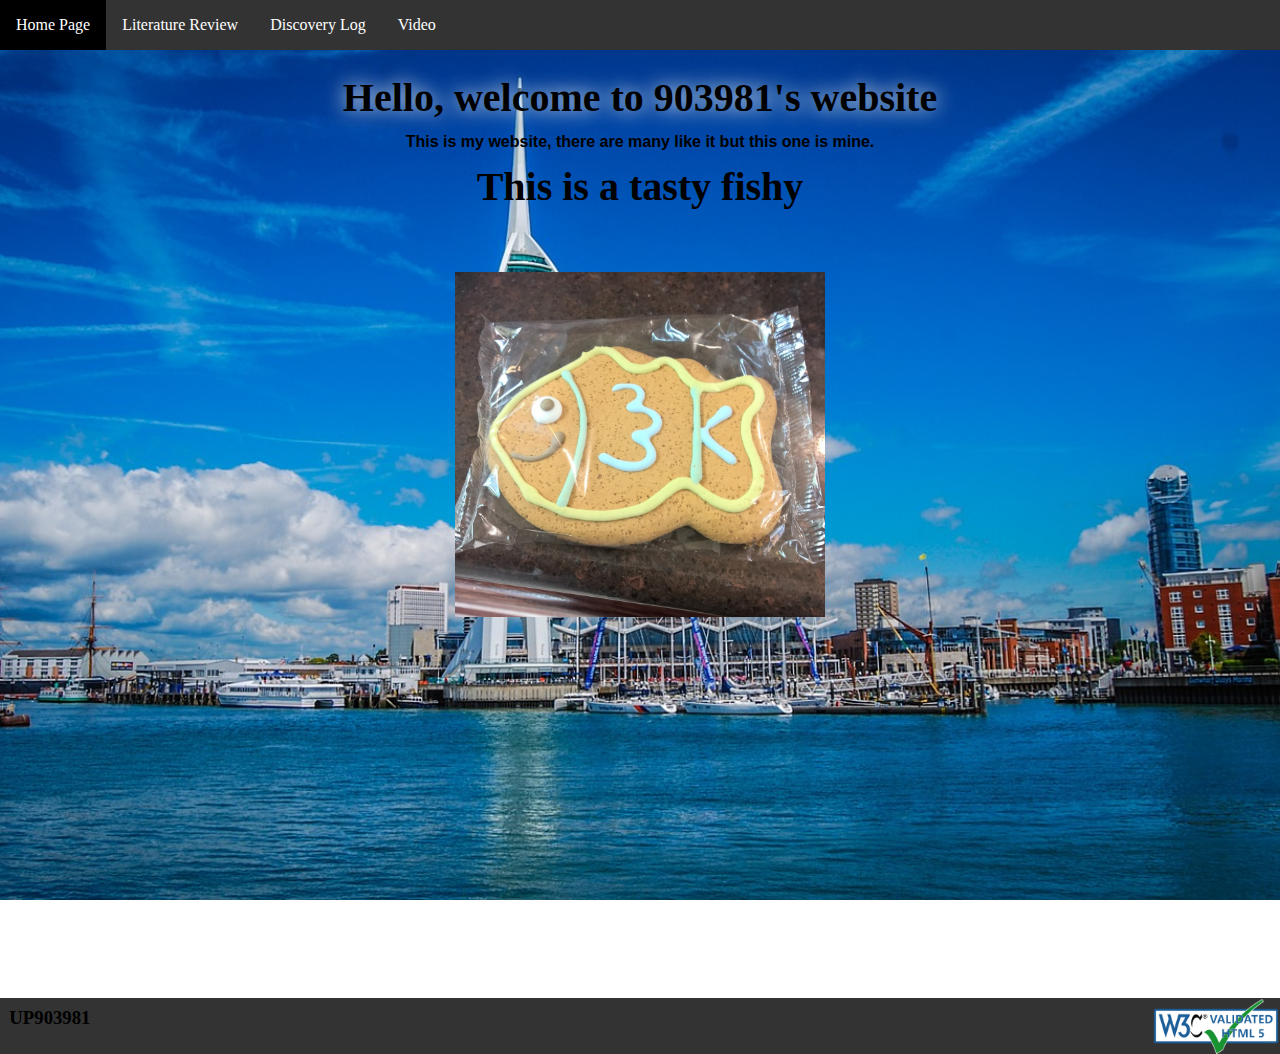
<file: index.html>
<!DOCTYPE html>
<head>
    <meta charset=UTF-8>
    <meta name="viewport" content="width=device-width, initial-scale=1.0">
    <meta http-equiv="X-UA-Compatible" content="IE=edge">
    <title>Home Page</title>
    <link rel="stylesheet" title="mystyle" href="Style/mystyle.css">
</head>
<body>
    <nav>
        <ul>
            <li><a href="index.html">Home Page</a><li>
            <li><a href="lit_review_page.html">Literature Review</a></li>
            <li><a href="discovery_log.html">Discovery Log</a></li>
            <li><a href="video_page.html">Video</a></li>
        </ul>
    </nav>
    <section id="img1">
        <h1 id="one" class="text">Hello, welcome to 903981's website</h1>
        <p>This is my website, there are many like it but this one is mine.</p>
        <h1 id="image_header">This is a tasty fishy</h1>
        <img id="fish" src="Style/fish.jpg" alt="ginger fish">
    </section>
    <footer>
        <h3 id="UP"> UP903981</h3>
        <a href="https://validator.w3.org/check?uri=referer"><img src="Style/w3c-validated.png" alt="w3c Validation"  id="w3c"></a>
    </footer>
</body>
</file>
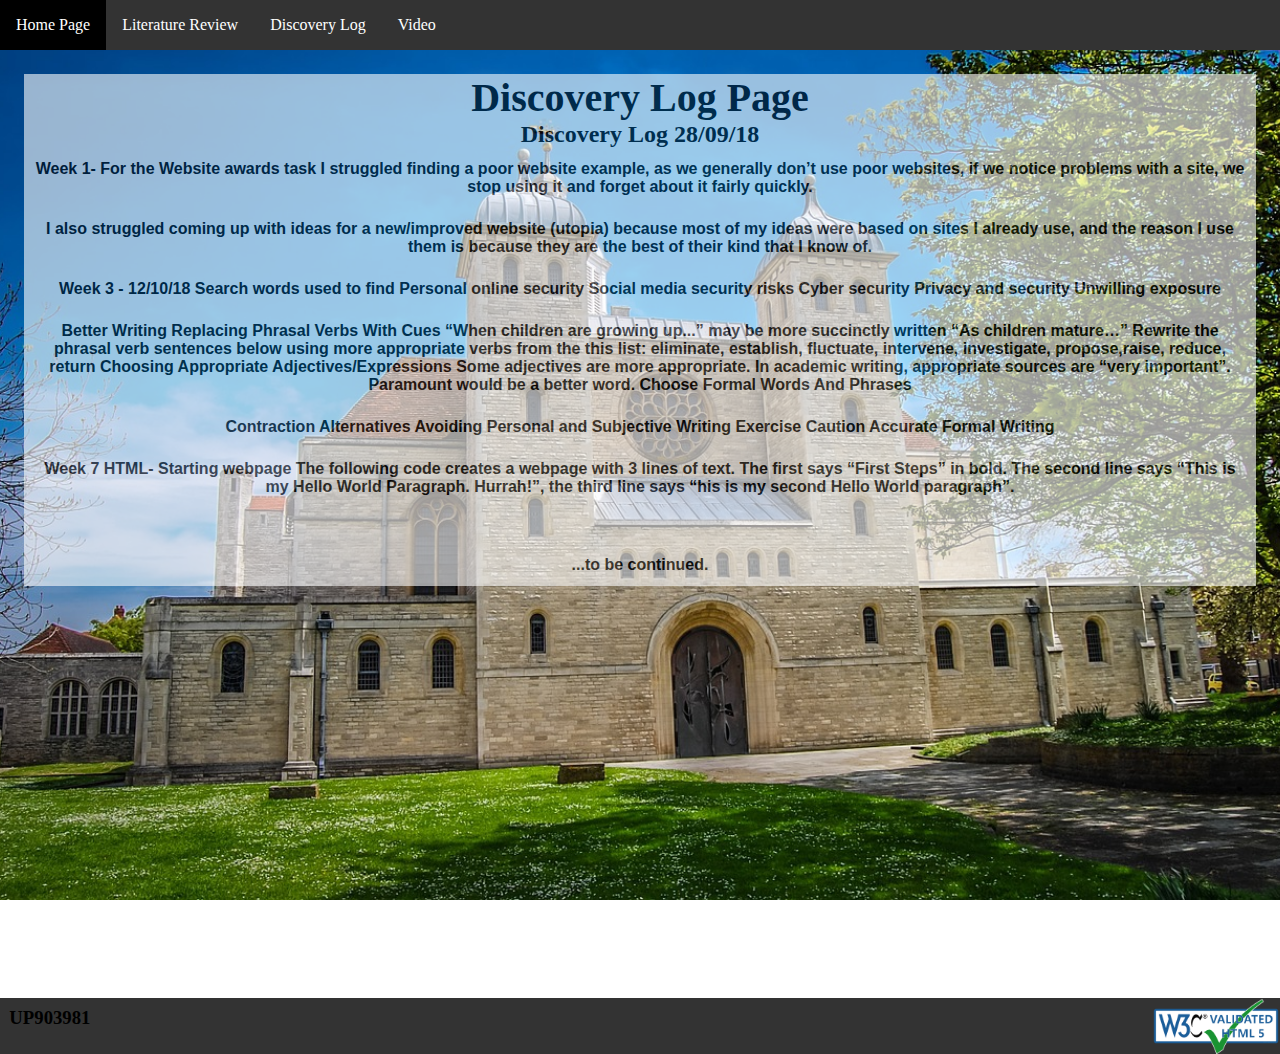
<file: discovery_log.html>
<!DOCTYPE html>
<head>
    <meta charset=UTF-8>
    <meta name="viewport" content="width=device-width, initial-scale=1.0">
    <meta http-equiv="X-UA-Compatible" content="IE=edge">
    <title>Discovery Log</title>
    <link rel="stylesheet" title="mystyle" href="Style/mystyle.css">
</head>
<body>
    <nav>
        <ul>
            <li><a href="index.html">Home Page</a></li>
            <li><a href="lit_review_page.html">Literature Review</a></li>
            <li><a href="discovery_log.html">Discovery Log</a></li>
            <li><a href="video_page.html">Video</a></li>
        </ul>
    </nav>
    <section id="img3">
        <article class=text-container>
            <h1 id=one class=title>Discovery Log Page</h1>
            <h2 id=two class=title>Discovery Log        						    28/09/18</h2>

                <p>Week 1- For the Website awards task I struggled finding a poor website example, as we generally don’t use poor websites, if we notice problems with a site, we stop using it and forget about it fairly quickly.
                    
                <p>I also struggled coming up with ideas for a new/improved website (utopia) because most of my ideas were based on sites I already use, and the reason I use them is because they are the best of their kind that I know of. 
                    
                    
                    
                <p>Week 3 - 12/10/18
                Search words used to find 
                Personal online security
                Social media security risks
                Cyber security
                Privacy and security 
                Unwilling exposure
                    
                    
                <p>Better Writing
                Replacing Phrasal Verbs With Cues
                “When children are growing up...” may be more succinctly written “As children mature…”
                Rewrite the phrasal verb sentences below using more appropriate verbs from the this list:
                eliminate, establish, fluctuate, intervene, investigate, propose,raise, reduce, return
                Choosing Appropriate Adjectives/Expressions
                Some adjectives are more appropriate.
                In academic writing, appropriate sources are “very important”. Paramount would be a better word. 
                Choose Formal Words And Phrases
                    
                    
                <p>Contraction Alternatives
                Avoiding Personal and Subjective Writing
                Exercise Caution
                Accurate Formal Writing
                    
                    
                    
                
                <p>Week 7
                
                HTML- Starting webpage
                    
                The following code creates a webpage with 3 lines of text. The first says “First Steps” in bold. The second line says “This is my Hello World Paragraph. Hurrah!”, the third line says “his is my second Hello World paragraph”.</p>

                &lt;!DOCTYPE html> 
                &lt;meta charset=UTF-8> 
                &lt;title>Hello CSS World&lt;/title> 0
                &lt;article>
                &lt;section>
                &lt;h1 id=one class=special>First Steps&lt;/h1>
                &lt;p id=two class=first>This is my Hello World paragraph.  Hurrah!&lt;/p> 
                &lt;p id=three class=special>This is my second Hello World paragraph.&lt;/p> 
                &lt;/section>
                &lt;/article>


                <p>...to be continued.</p>
                </article>
        </section>
    <footer>
        <h3 id="UP"> UP903981 </h3>
        <a href="https://validator.w3.org/check?uri=referer"><img src="Style/w3c-validated.png" alt="w3c Validation"  id="w3c"></a>
    </footer>
</body>
</file>
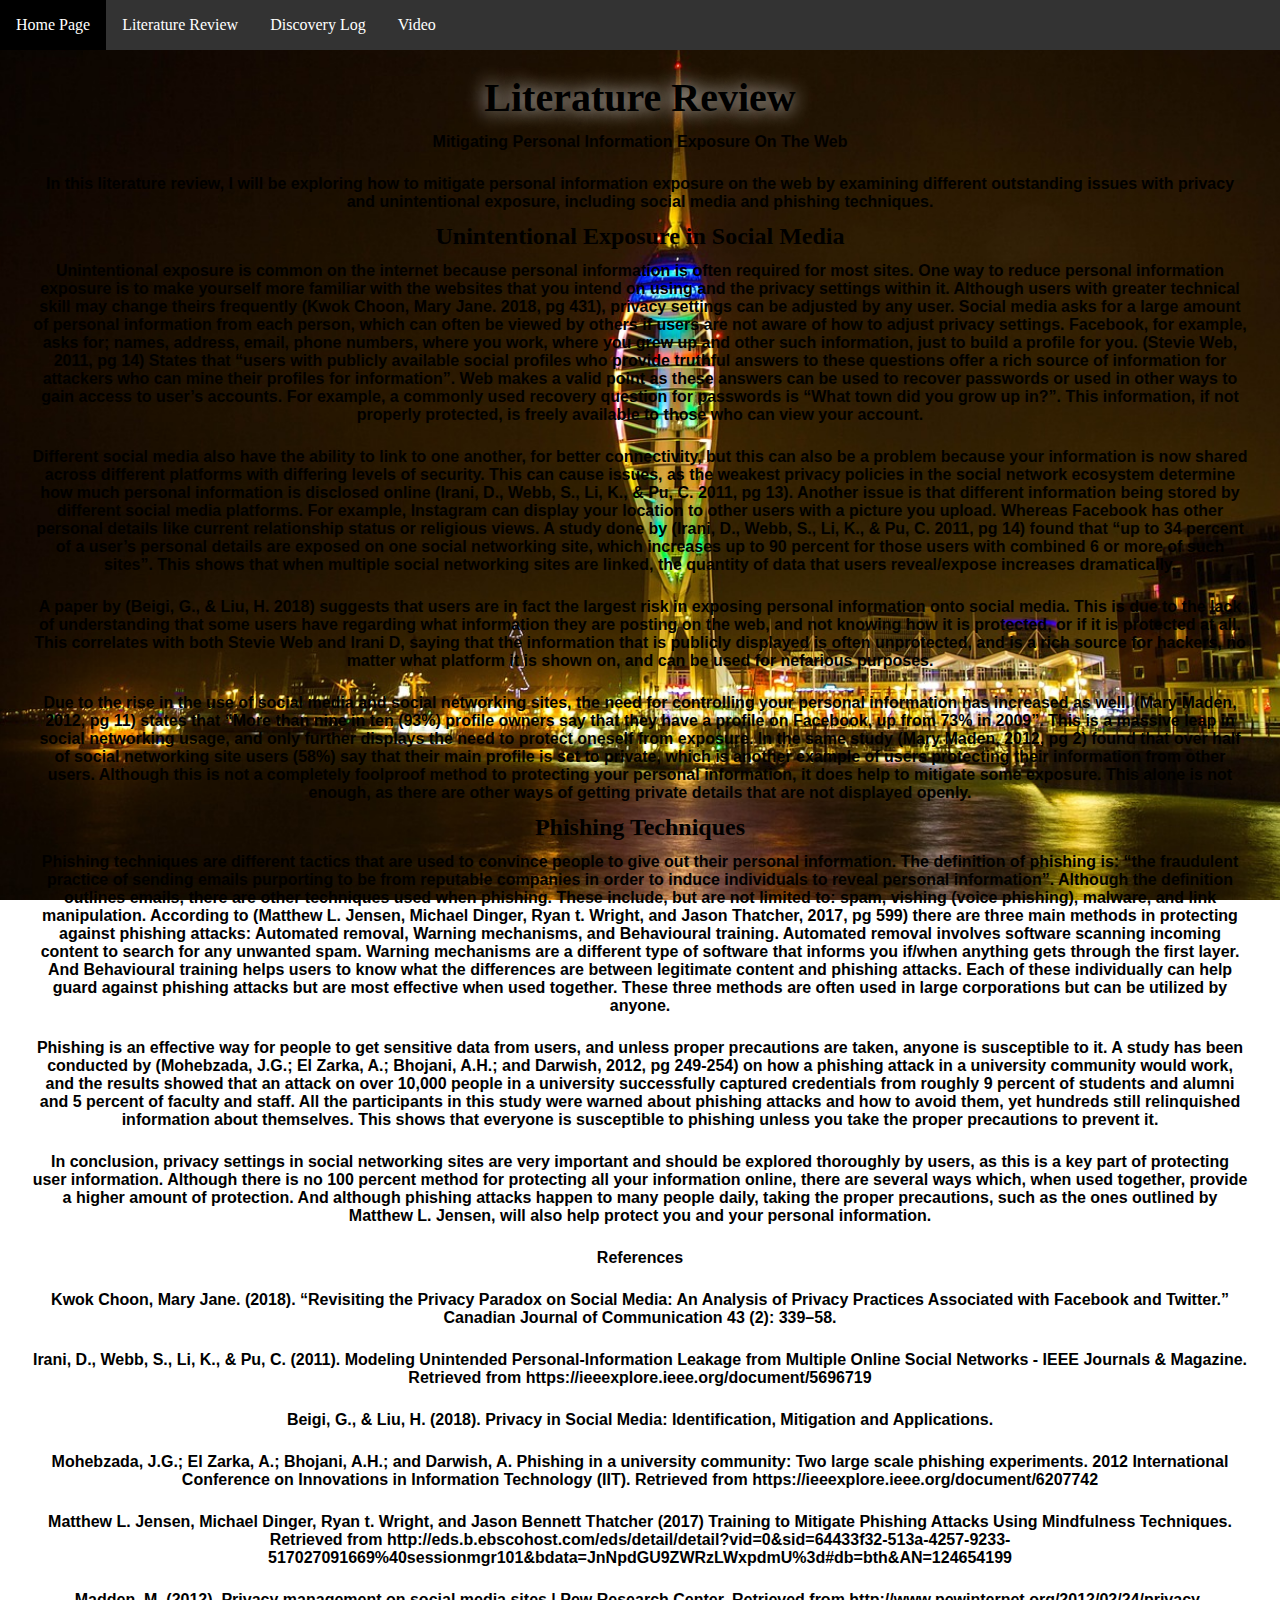
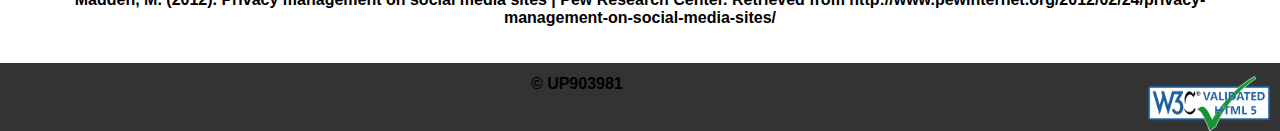
<file: lit_review_page.html>
<!DOCTYPE html>
<head>
    <meta charset=UTF-8>
    <meta name="viewport" content="width=device-width, initial-scale=1.0">
    <meta http-equiv="X-UA-Compatible" content="IE=edge">
    <title>Literature Review</title>
    <link rel="stylesheet" title="mystyle" href="Style/mystyle.css">
</head>
<body>
        <nav>
            <ul>
                <li><a href="index.html">Home Page</a></li>
                <li><a href="lit_review_page.html">Literature Review</a></li>
                <li><a href="discovery_log.html">Discovery Log</a></li>
                <li><a href="video_page.html">Video</a></li>
            </ul>
        </nav>
    <article>
        <section id="img2">
            <h1 id=one class=title>Literature Review</h1>
            <p id=two class=first>Mitigating Personal Information Exposure On The Web </p>

            <p>In this literature review, I will be exploring how to mitigate personal information exposure on the web by examining different outstanding issues with privacy and unintentional exposure, including social media and phishing techniques.</p>
            

            <h2>Unintentional Exposure in Social Media</h2>

            <p> Unintentional exposure is common on the internet because personal information is often required for most sites. One way to reduce personal information exposure is to make yourself more familiar with the websites that you intend on using and the privacy settings within it. Although users with greater technical skill may change theirs frequently (Kwok Choon, Mary Jane. 2018, pg 431), privacy settings can be adjusted by any user. Social media asks for a large amount of personal information from each person, which can often be viewed by others if users are not aware of how to adjust privacy settings. Facebook, for example, asks for; names, address, email, phone numbers, where you work, where you grew up and other such information, just to build a profile for you. (Stevie Web, 2011, pg 14) States that “users with publicly available social profiles who provide truthful answers to these questions offer a rich source of information for attackers who can mine their profiles for information”. Web makes a valid point as these answers can be used to recover passwords or used in other ways to gain access to user’s accounts. For example, a commonly used recovery question for passwords is “What town did you grow up in?”. This information, if not properly protected, is freely available to those who can view your account.

            <p>Different social media also have the ability to link to one another, for better connectivity, but this can also be a problem because your information is now shared across different platforms with differing levels of security. This can cause issues, as the weakest privacy policies in the social network ecosystem determine how much personal information is disclosed online (Irani, D., Webb, S., Li, K., & Pu, C. 2011, pg 13). Another issue is that different information being stored by different social media platforms. For example, Instagram can display your location to other users with a picture you upload. Whereas Facebook has other personal details like current relationship status or religious views. A study done by (Irani, D., Webb, S., Li, K., & Pu, C. 2011, pg 14) found that “up to 34 percent of a user’s personal details are exposed on one social networking site, which increases up to 90 percent for those users with combined 6 or more of such sites”. This shows that when multiple social networking sites are linked, the quantity of data that users reveal/expose increases dramatically. 

            <p> A paper by (Beigi, G., & Liu, H. 2018) suggests that users are in fact the largest risk in exposing personal information onto social media. This is due to the lack of understanding that some users have regarding what information they are posting on the web, and not knowing how it is protected, or if it is protected at all. This correlates with both Stevie Web and Irani D, saying that the information that is publicly displayed is often unprotected, and is a rich source for hackers, no matter what platform it is shown on, and can be used for nefarious purposes.

            <p> Due to the rise in the use of social media and social networking sites, the need for controlling your personal information has increased as well. (Mary Maden, 2012, pg 11) states that “More than nine in ten (93%) profile owners say that they have a profile on Facebook, up from 73% in 2009”. This is a massive leap in social networking usage, and only further displays the need to protect oneself from exposure. In the same study (Mary Maden, 2012, pg 2) found that over half of social networking site users (58%) say that their main profile is set to private, which is another example of users protecting their information from other users. Although this is not a completely foolproof method to protecting your personal information, it does help to mitigate some exposure. This alone is not enough, as there are other ways of getting private details that are not displayed openly.


            <h2>Phishing Techniques</h2>

            <p> Phishing techniques are different tactics that are used to convince people to give out their personal information. The definition of phishing is: “the fraudulent practice of sending emails purporting to be from reputable companies in order to induce individuals to reveal personal information”. Although the definition outlines emails, there are other techniques used when phishing. These include, but are not limited to: spam, vishing (voice phishing), malware, and link manipulation. According to (Matthew L. Jensen, Michael Dinger, Ryan t. Wright, and Jason Thatcher, 2017, pg 599) there are three main methods in protecting against phishing attacks: Automated removal, Warning mechanisms, and Behavioural training. Automated removal involves software scanning incoming content to search for any unwanted spam. Warning mechanisms are a different type of software that informs you if/when anything gets through the first layer. And Behavioural training helps users to know what the differences are between legitimate content and phishing attacks. Each of these individually can help guard against phishing attacks but are most effective when used together. These three methods are often used in large corporations but can be utilized by anyone.

            <p> Phishing is an effective way for people to get sensitive data from users, and unless proper precautions are taken, anyone is susceptible to it. A study has been conducted by (Mohebzada, J.G.; El Zarka, A.; Bhojani, A.H.; and Darwish, 2012, pg 249-254) on how a phishing attack in a university community would work, and the results showed that an attack on over 10,000 people in a university successfully captured credentials from roughly 9 percent of students and alumni and 5 percent of faculty and staff. All the participants in this study were warned about phishing attacks and how to avoid them, yet hundreds still relinquished information about themselves. This shows that everyone is susceptible to phishing unless you take the proper precautions to prevent it.  

            <p> In conclusion, privacy settings in social networking sites are very important and should be explored thoroughly by users, as this is a key part of protecting user information. Although there is no 100 percent method for protecting all your information online, there are several ways which, when used together, provide a higher amount of protection. And although phishing attacks happen to many people daily, taking the proper precautions, such as the ones outlined by Matthew L. Jensen, will also help protect you and your personal information.




            <p> References

            <p>Kwok Choon, Mary Jane. (2018). “Revisiting the Privacy Paradox on Social Media: An Analysis of Privacy Practices Associated with Facebook and Twitter.” Canadian Journal of Communication 43 (2): 339–58.

            <p>Irani, D., Webb, S., Li, K., & Pu, C. (2011). Modeling Unintended Personal-Information Leakage from Multiple Online Social Networks - IEEE Journals & Magazine. Retrieved from https://ieeexplore.ieee.org/document/5696719 

            <p>Beigi, G., & Liu, H. (2018). Privacy in Social Media: Identification, Mitigation and Applications.

            <p>Mohebzada, J.G.; El Zarka, A.; Bhojani, A.H.; and Darwish, A. Phishing in a university community: Two large scale phishing experiments. 2012 International Conference on Innovations in Information Technology (IIT). Retrieved from https://ieeexplore.ieee.org/document/6207742 

            <p>Matthew L. Jensen, Michael Dinger, Ryan t. Wright, and Jason Bennett Thatcher (2017) Training to Mitigate Phishing Attacks Using Mindfulness Techniques. Retrieved from http://eds.b.ebscohost.com/eds/detail/detail?vid=0&sid=64433f32-513a-4257-9233-517027091669%40sessionmgr101&bdata=JnNpdGU9ZWRzLWxpdmU%3d#db=bth&AN=124654199 

            <p>Madden, M. (2012). Privacy management on social media sites | Pew Research Center. Retrieved from http://www.pewinternet.org/2012/02/24/privacy-management-on-social-media-sites/ 
        </p> 

        </section>
    </article>
    <footer>
        <p id="copyright">&copy; UP903981
        <a href="https://validator.w3.org/check?uri=referer"><img src="Style/w3c-validated.png" alt="w3c Validation"  id="w3c"></a>
    </footer>
</body>
</file>
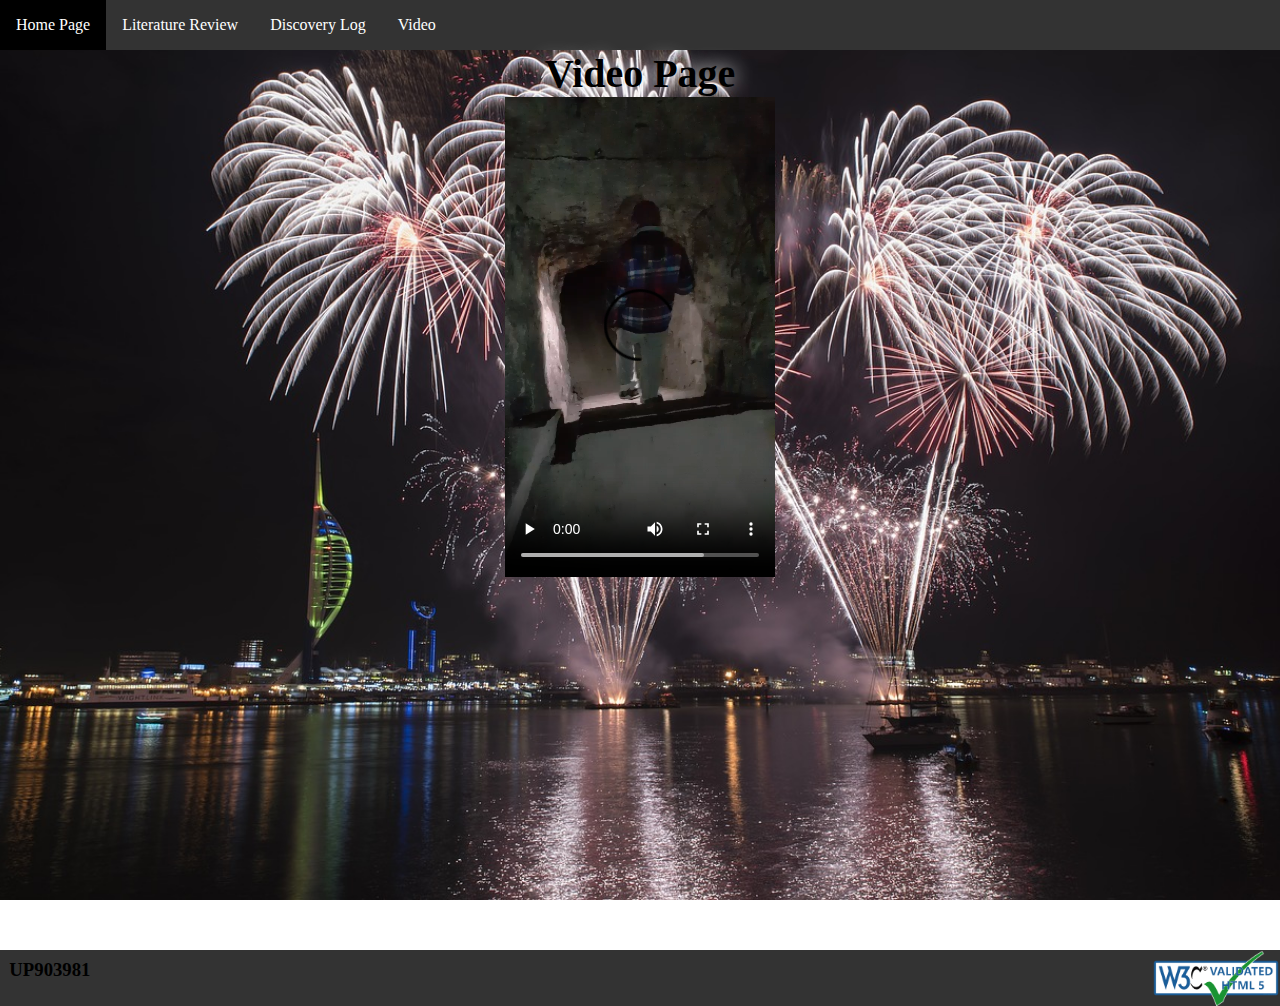
<file: video_page.html>
<!DOCTYPE html>
<head>
    <meta charset=UTF-8>
    <meta name="viewport" content="width=device-width, initial-scale=1.0">
    <meta http-equiv="X-UA-Compatible" content="IE=edge">
    <title>Video</title>
    <link rel="stylesheet" title="mystyle" href="Style/mystyle.css">
</head>
<body>
    <nav>
        <ul>
            <li><a href="index.html">Home Page</a></li>
            <li><a href="lit_review_page.html">Literature Review</a></li>
            <li><a href="discovery_log.html">Discovery Log</a></li>
            <li><a href="video_page.html">Video</a></li>
        </ul>
    </nav>
    <section id="img4">
        <h1 id=one class=title>Video Page</h1>
        <video
        controls
        height="480"
        id=v2>
            <source src="Style/last_of_steve_o.mp4" type='video/mp4'>
            <source src="Style/last_of_steve_o.mov" type='video/mov'>
            <p>Sorry, your browser doesn't do video.</p>
        </video>
    </section>
    <footer>
        <h3 id="UP"> UP903981</h3>
        <a href="https://validator.w3.org/check?uri=referer"><img src="Style/w3c-validated.png" alt="w3c Validation"  id="w3c"></a>
    </footer>
</body>
</file>
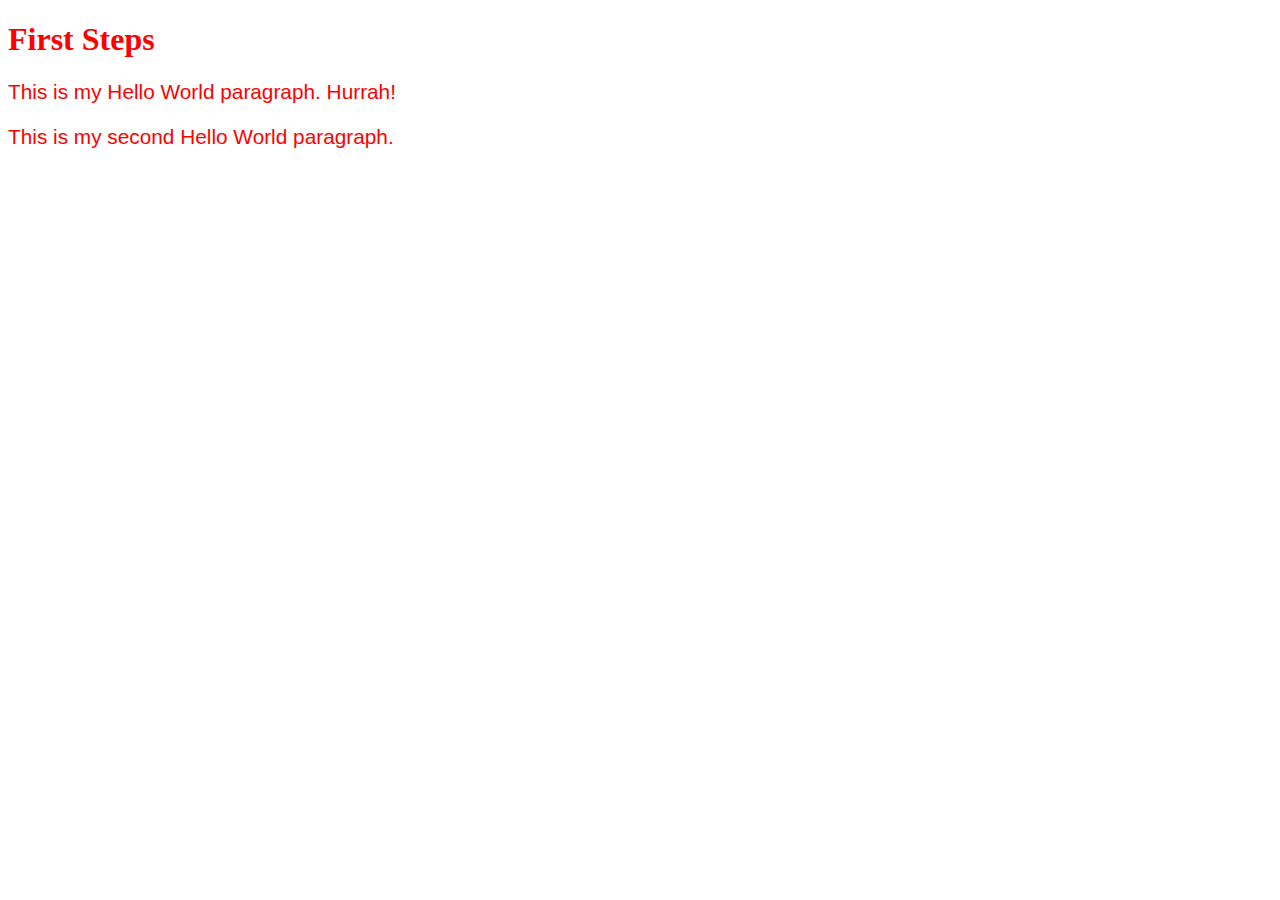
<file: Style/Embedded.html>
﻿<!DOCTYPE html>
<meta charset=UTF-8>
<title>Hello CSS World</title>
<style>
    section {
        color: red;
    }

    p {
        font-family: sans-serif;
        font-size: 130%;
    }
</style>
<article>
    <section>
        <h1 id=one class=special>First Steps</h1>
        <p id=two class=first>This is my Hello World paragraph.  Hurrah!</p>
        <p id=three class=special>This is my second Hello World paragraph.</p>
    </section>
</article>
</file>
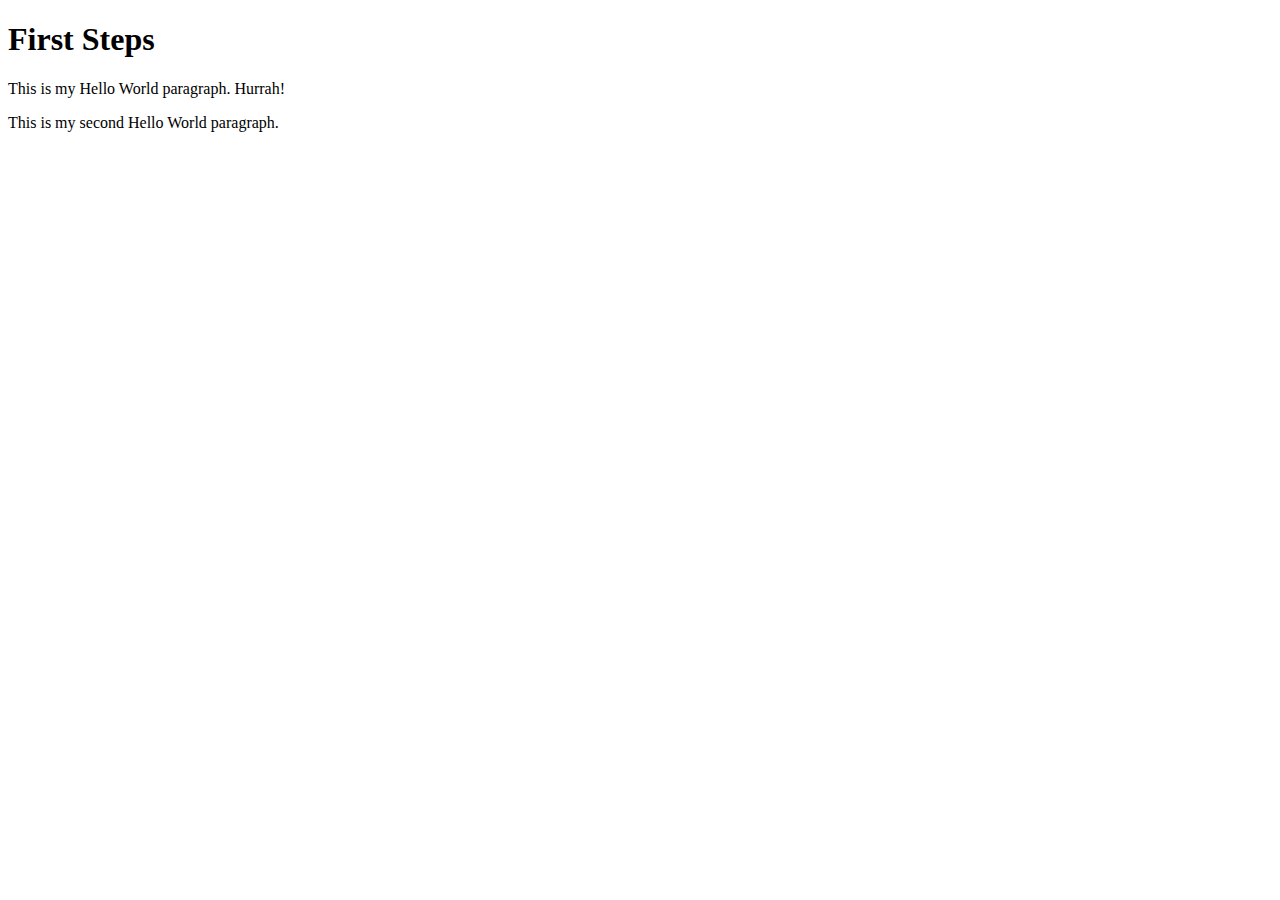
<file: Style/Example.html>
﻿<!DOCTYPE html>
<meta charset=UTF-8>
<title>Hello CSS World</title>
<article>
    <section>
        <h1 id=one class=special>First Steps</h1>
        <p id=two class=first>This is my Hello World paragraph.  Hurrah!</p>
        <p id=three class=special>This is my second Hello World paragraph.</p>
    </section>
</article>
</file>
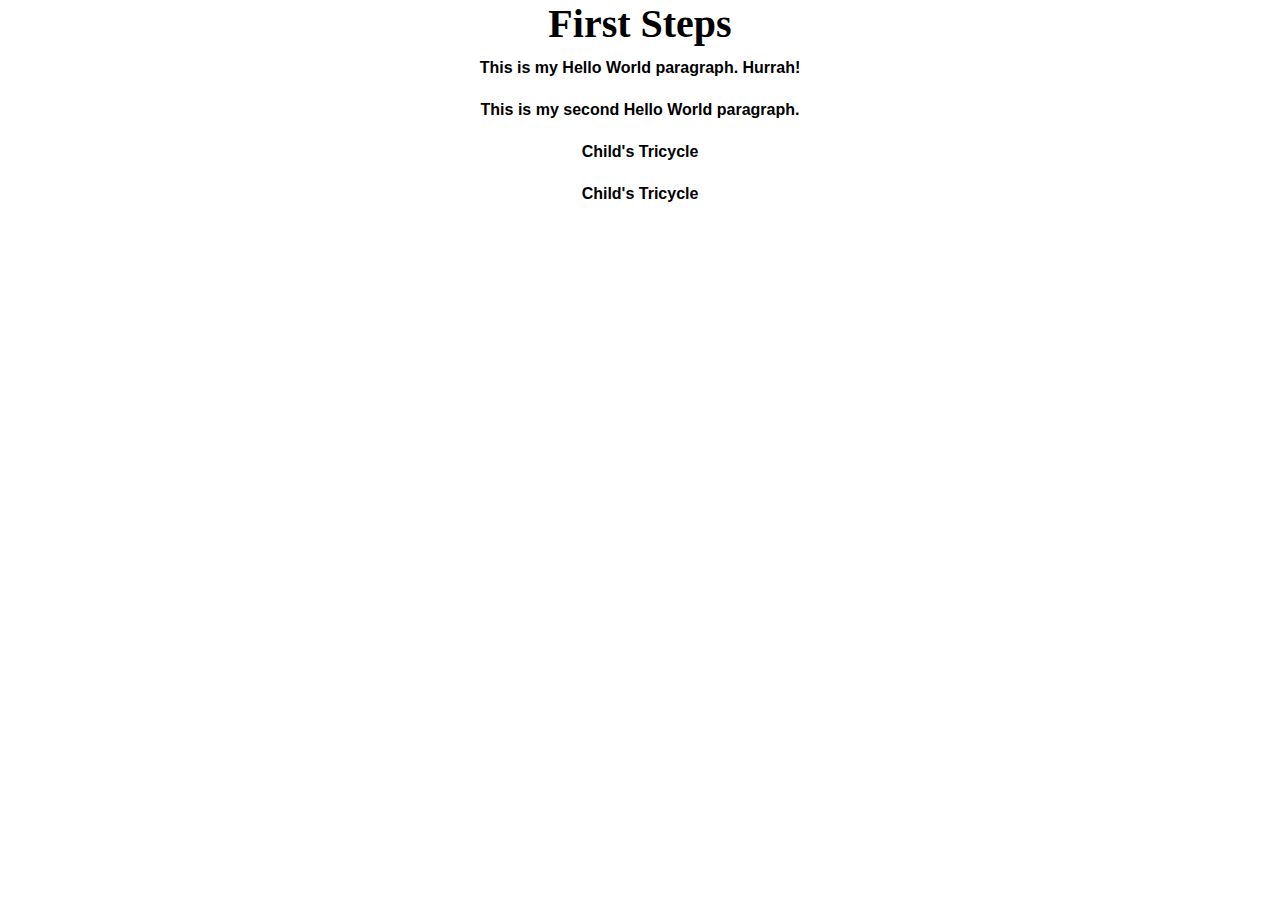
<file: Style/Linked.html>
﻿<!DOCTYPE html>
<meta charset=UTF-8>
<title>Hello CSS World</title>
<link rel="stylesheet" title="My Style" href="mystyle.css">
<article>
    <section>
        <h1 id=one class=special>First Steps</h1>
        <p id=two class=first>This is my Hello World paragraph.  Hurrah!</p>
        <p id=three class=special>This is my second Hello World paragraph.</p>
    </section>
</article>
<p class="damaged_stock discounted_bargain">
    Child's Tricycle
    </p>
<p id="special_section">Child's Tricycle</p>
</file>
<file: Style/mystyle.css>
* {
    padding: 0;
    margin: 0;
    border: 0;
}

article {
    color : white;
}

h1 {
	color : black;
    font-size: 250%;
    text-align: center;
}
h2 {
    color: black;
    font-size: 150%;
    text-align:center;
}

.title {
    text-align: center;
}

p {
	font-family: sans-serif;
    font-size: 100%;
    font-weight: bold;
    text-align: center;
    position: relative;
    color : black;
    padding: 0.75em 0.5em;
}

html, body {
    width: 100%;
    height: 100%;
}

#img1, #img2, #img3 {
    position: relative;
    background-size: cover;
    background-repeat: no-repeat;
    background-position: center;
    background-attachment: fixed;
    min-height: 100%;
    padding: 1.5em 1.5em;
}

#img1 {
    background-image: url("portsmouth_image_1.jpg");
}

#img2 {
    background-image: url("portsmouth_image_2.jpg");
}

#img3 {
    background-image: url("portsmouth_image_3.jpg");
}

#img4 {
    background-image: url("portsmouth_image_4.jpg");
    text-align: center;
    position: relative;
    background-size: cover;
    background-repeat: no-repeat;
    background-position: center;
    background-attachment: fixed;
    min-height: 100%;
}

.text-container {
    background-color: #ffffff;
    opacity: 0.6;
}

.image_section {
    background-color: #333;
    text-align: center;
}

#image_header {
    text-align: center;
}

#fish {
    width: 30%;
    margin: auto;
    display: block;
    padding: 5%;
}

#w3c {  
    max-width: 10%;
    float: right;
}

video {
    max-width: 100%;
    object-fit: contain;
}
ul {
    padding: 0;
    margin: 0;
    background-color: #333;
    list-style-type: none;
    overflow: hidden;
}

ul li {
    float: left;
}

ul li a {
    display: block;
    font-size: 1em;
    color: white;
    text-align: center;
    text-decoration: none;
    padding: 1.0em 1.0em;
}

nav a:hover {
    background-color: black;
}

@media screen and (max-width: 30.0em) {
    h1 {
        left: 0;
        width: 100%;
    }

    p {
      left: 0;
    }

    ul li {
      float: none;
    }

    ul li a {
        padding: 0.75em;
    }
}

footer {
    display: inline-block;
    width: 100%;
    height: auto;
    background-color: #333;
    position: absolute;
}

#UP {
    color: black;
    float: left;
    padding: 0.5em;
}

#one {
    text-shadow: 0 0 0.5em white;
}
</file>
